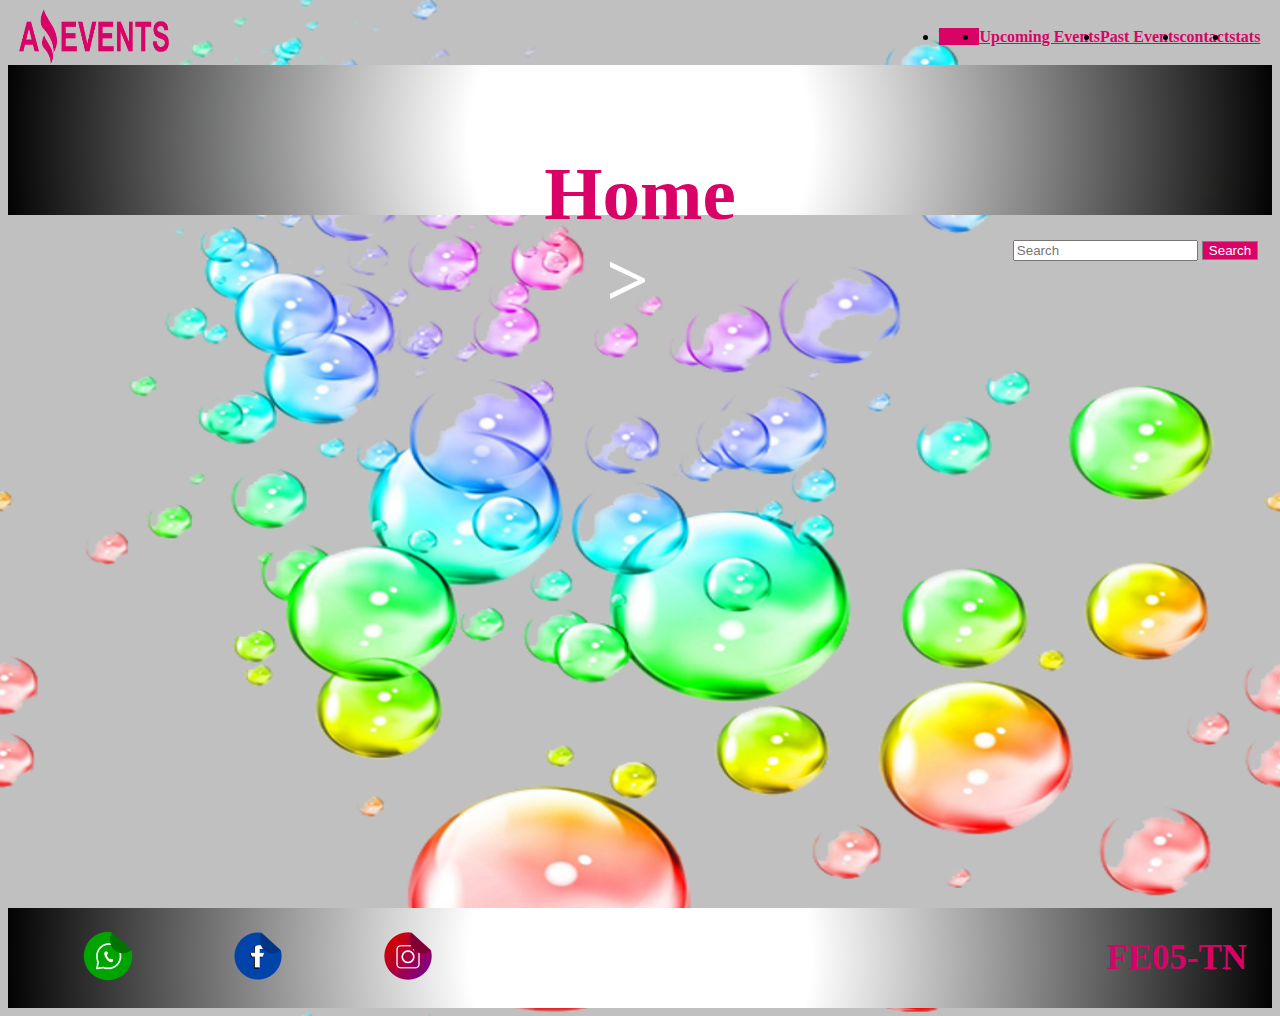
<file: index.html>
<!DOCTYPE html>
<html lang="en">

<head>
    <meta charset="UTF-8">
    <meta http-equiv="X-UA-Compatible" content="IE=edge">
    <meta name="viewport" content="width=device-width, initial-scale=1.0">
    <title>Amazing Events</title>
    <link href="https://cdn.jsdelivr.net/npm/bootstrap@5.3.0-alpha1/dist/css/bootstrap.min.css" rel="stylesheet"
        integrity="sha384-GLhlTQ8iRABdZLl6O3oVMWSktQOp6b7In1Zl3/Jr59b6EGGoI1aFkw7cmDA6j6gD" crossorigin="anonymous">
    <link rel="stylesheet" href="./styles/style.css">
    <link rel="icon" type="image/png" sizes="16x16" href="./assets/img/favicon-16x16.png">

</head>

<body>
    <header>
        <div class="cabeza">
            <img src="./assets/img/LogoAmazingEvents.png" alt="logo amazing Events">
            <input type="checkbox" id="menu-check">
            <label id="menu" for="menu-check">
                <span id="menu-abrir">&#9776;</span>
                <span id="menu-cerrar">X</span>
            </label>
            <nav>
                <ul class="nav justify-content-end nav-pills">
                    <li class="nav-item">
                        <a class="nav-link active" aria-current="page" style="background-color: #D90368"
                            href="#">Home</a>
                    </li>
                    <li class="nav-item">
                        <a class="nav-link transUp" href="./upcoming.html">Upcoming Events</a>
                    </li>
                    <li class="nav-item">
                        <a class="nav-link transUp" href="./past.html">Past Events</a>
                    </li>
                    <li class="nav-item">
                        <a class="nav-link transUp" href="./contact.html">contact</a>
                    </li>
                    <li class="nav-item">
                        <a class="nav-link transUp" href="./stats.html">stats</a>
                    </li>
                </ul>
            </nav>
        </div>
    </header>
    <main class="flex-grow-1">
        <div class="d-flex justify-content-between align-item-center carro">
            <div class="prev d-flex"><a class="grow" href="./stats.html">&lt;</a></div>
            <div class="actual d-flex"><a class="grow" href="#">Home</a></div>
            <div class="next d-flex"><a class="grow" href="./upcoming.html">&gt;</a></div>
        </div>


        <div class="encabeza">
            <div class="cate d-flex flex-wrap" id="probando">
               
            </div>
            
            <div id="SearchCHECK">
                <form class="busca d-flex" role="search">
                    <input onkeyup="captureData()" class="form-control" id="id_search" type="search" placeholder="Search" value="" aria-label="Search">
                    <button class=" sear btn btn-outline-success" type="submit">Search</button>
                </form>
            </div>
        </div>
        <div class="tarjetas" id="cardEvents">

        </div>

    </main>
    <footer>
        <div class="logos">
            <figure>
                <img class="social grow" src="./assets/img/Icono-Whatsapp.png" alt="logoFacebook">
            </figure>
            <figure>
                <img class="social  grow" src="./assets/img/Face-Best.png" alt="logoFacebook">
            </figure>
            <figure>
                <img class="social  grow" src="./assets/img/insta.png" alt="logoInstagram">
            </figure>
        </div>
        <div class="cohorte">
            <h5>FE05-TN</h5>
        </div>
    </footer>
    <script src="https://cdn.jsdelivr.net/npm/bootstrap@5.3.0-alpha1/dist/js/bootstrap.bundle.min.js"
        integrity="sha384-w76AqPfDkMBDXo30jS1Sgez6pr3x5MlQ1ZAGC+nuZB+EYdgRZgiwxhTBTkF7CXvN"
        crossorigin="anonymous"></script>
    <script src="./script/script.js"></script>
    <script src="./script/notfound.js"></script>
</body>


</html>
</file>
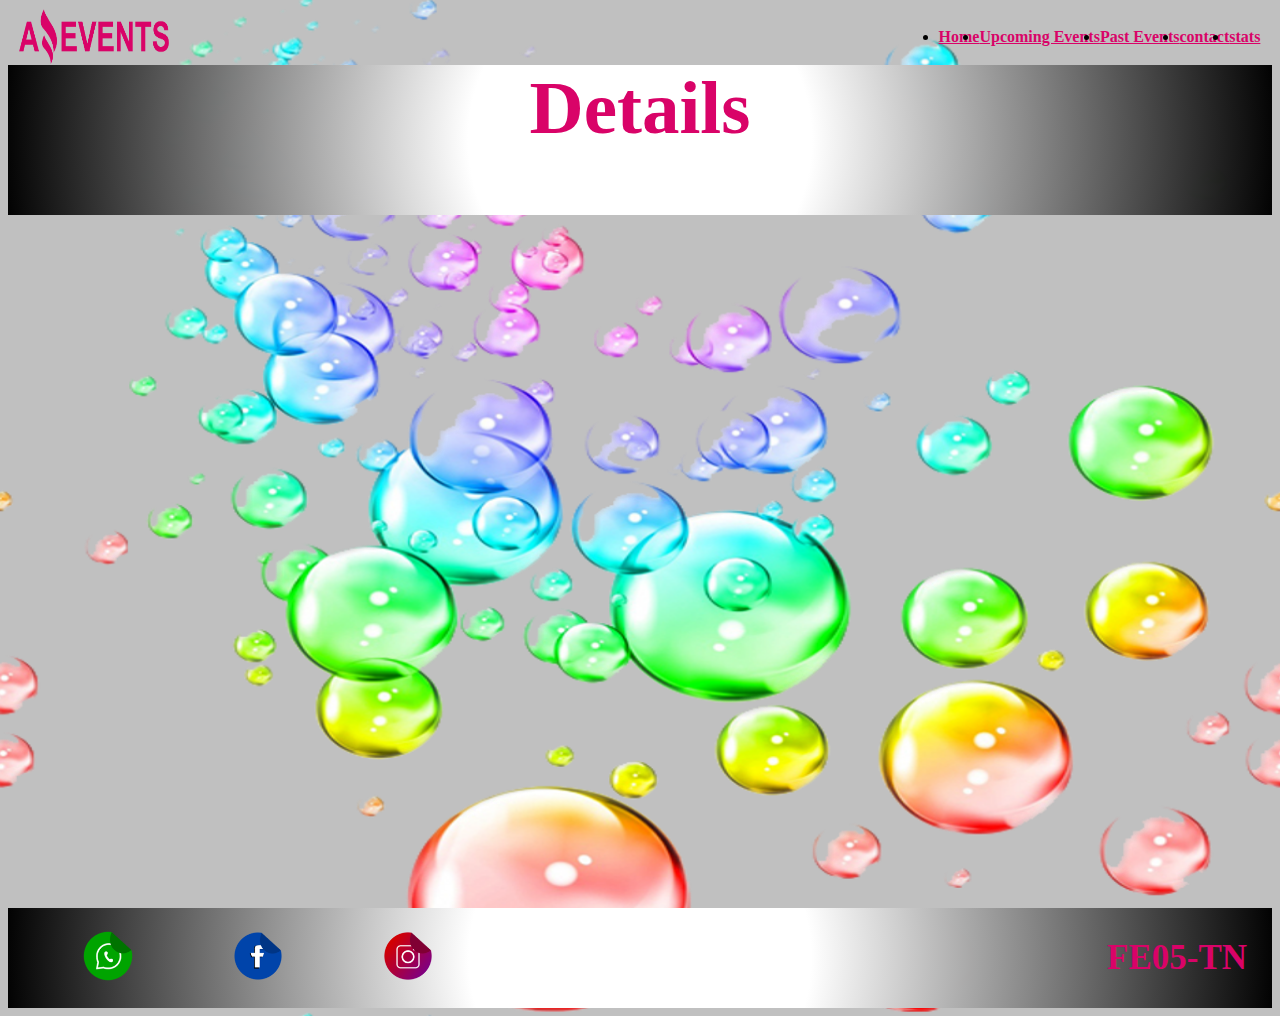
<file: details.html>
<!DOCTYPE html>
<html lang="en">

<head>
    <meta charset="UTF-8">
    <meta http-equiv="X-UA-Compatible" content="IE=edge">
    <meta name="viewport" content="width=device-width, initial-scale=1.0">
    <title>Amazing Events</title>
    <link href="https://cdn.jsdelivr.net/npm/bootstrap@5.3.0-alpha1/dist/css/bootstrap.min.css" rel="stylesheet"
        integrity="sha384-GLhlTQ8iRABdZLl6O3oVMWSktQOp6b7In1Zl3/Jr59b6EGGoI1aFkw7cmDA6j6gD" crossorigin="anonymous">
    <link rel="stylesheet" href="./styles/style.css">
    <link rel="icon" type="image/png" sizes="16x16" href="./assets/img/favicon-16x16.png">
</head>

<body>
    <header>
        <div class="cabeza">
            <img src="./assets/img/LogoAmazingEvents.png" alt="logo amazing Events">
            <input type="checkbox" id="menu-check">
            <label id="menu" for="menu-check">
                <span id="menu-abrir">&#9776;</span>
                <span id="menu-cerrar">X</span>
            </label>
            <nav>
                <ul class="nav justify-content-end nav-pills">
                    <li class="nav-item">
                        <a class="nav-link transUp" href="./index.html">Home</a>
                    </li>
                    <li class="nav-item">
                        <a class="nav-link transUp" href="./upcoming.html">Upcoming Events</a>
                    </li>
                    <li class="nav-item">
                        <a class="nav-link transUp" href="./past.html">Past Events</a>
                    </li>
                    <li class="nav-item">
                        <a class="nav-link transUp" href="./contact.html">contact</a>
                    </li>
                    <li class="nav-item">
                        <a class="nav-link transUp" href="./stats.html">stats</a>
                    </li>
                </ul>
            </nav>
        </div>
    </header>
    <main class="flex-grow-1">
        <div class="d-flex align-item-center justify-content-center carro">
            <div class="actual d-flex"><a class="grow" href="#">Details </a></div>
        </div>

        <div class="tarjeta" id="detalle">
            <!-- <div class="card" style="width: 1000px;">
                <img src="https://i.postimg.cc/vH52y81C/cinema4.jpghttps://i.postimg.cc/vH52y81C/cinema4.jpg" class="card-img-tope" alt="party">
                <div class="card-body">
                    <h5 class="card-title">Batman</h5>
                    <p class="card-text">Come see Batman fight crime in Gotham City.</p>
                    <ul class="list-group list-group-flush">
                        <li class="list-group-item">Category: Cinema</li>
                        <li class="list-group-item">Date: 2021-3-11</li>
                        <li class="list-group-item">Place: Room D1</li>
                    </ul>
                   </div>
                   <div class="card-footer d-flex justify-content-between">
                    <p>Price: 225</p>
                <a href="./index.html" class="bote btn-outline-success"> &lt;&lt; Back </a>
                    </div>
            </div>
        </div> -->



    </main>
    <footer>
        <div class="logos">
            <figure>
                <img class="social grow" src="./assets/img/Icono-Whatsapp.png" alt="logoFacebook">
            </figure>
            <figure>
                <img class="social  grow" src="./assets/img/Face-Best.png" alt="logoFacebook">
            </figure>
            <figure>
                <img class="social  grow" src="./assets/img/insta.png" alt="logoInstagram">
            </figure>
        </div>
        <div class="cohorte">
            <h5>FE05-TN</h5>
        </div>
    </footer>
    <script src="https://cdn.jsdelivr.net/npm/bootstrap@5.3.0-alpha1/dist/js/bootstrap.bundle.min.js"
        integrity="sha384-w76AqPfDkMBDXo30jS1Sgez6pr3x5MlQ1ZAGC+nuZB+EYdgRZgiwxhTBTkF7CXvN"
        crossorigin="anonymous"></script>
        <!-- <script src="/script/data.js"></script> -->
        <script src="./script/detail.js"></script>
</body>


</html>
</file>
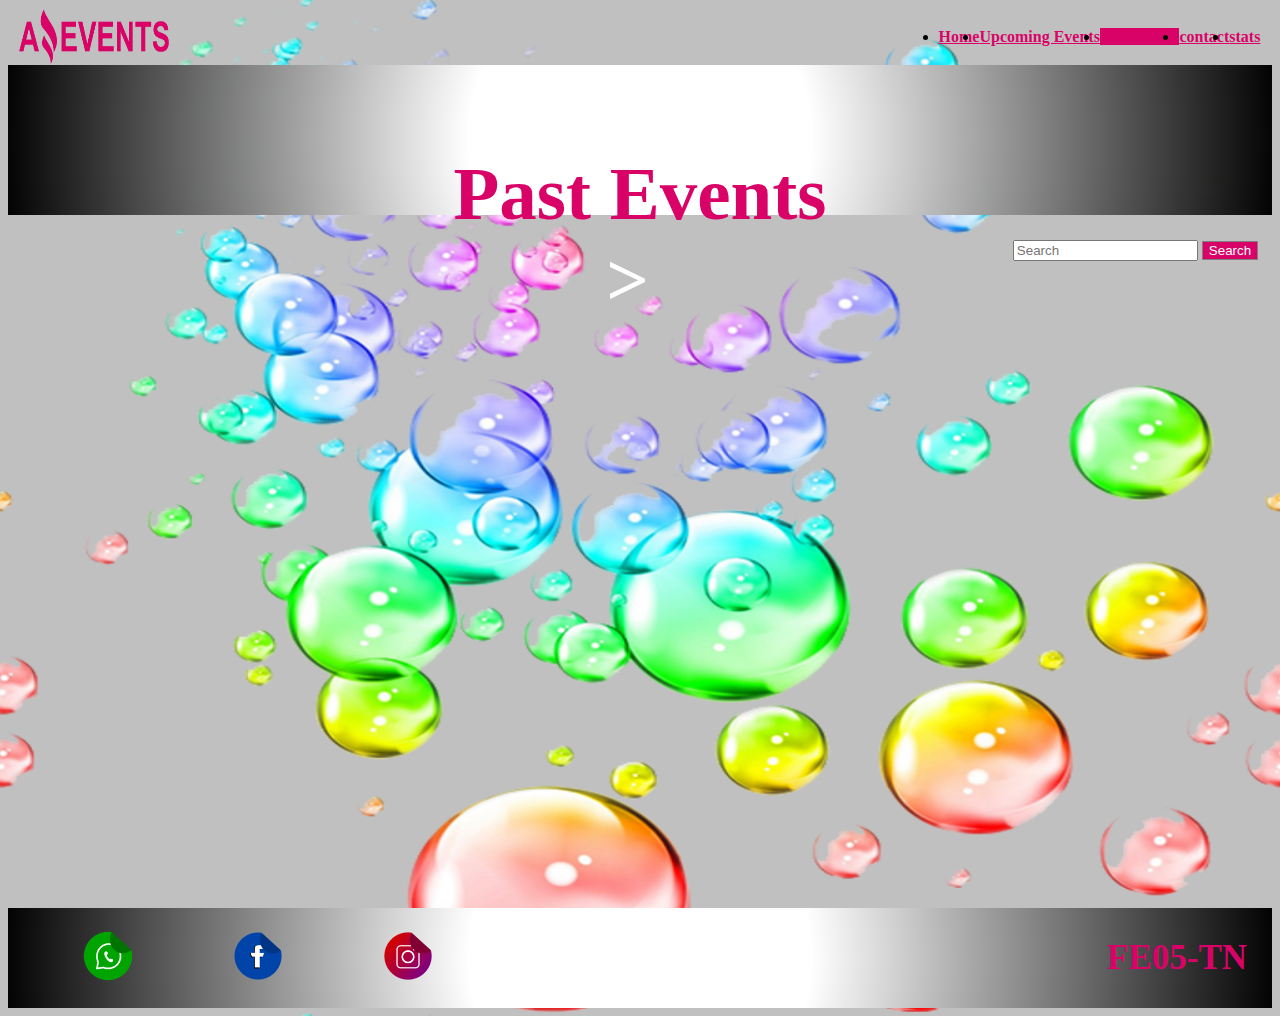
<file: past.html>
<!DOCTYPE html>
<html lang="en">

<head>
    <meta charset="UTF-8">
    <meta http-equiv="X-UA-Compatible" content="IE=edge">
    <meta name="viewport" content="width=device-width, initial-scale=1.0">
    <title>Amazing Events</title>
    <link href="https://cdn.jsdelivr.net/npm/bootstrap@5.3.0-alpha1/dist/css/bootstrap.min.css" rel="stylesheet"
        integrity="sha384-GLhlTQ8iRABdZLl6O3oVMWSktQOp6b7In1Zl3/Jr59b6EGGoI1aFkw7cmDA6j6gD" crossorigin="anonymous">
    <link rel="stylesheet" href="./styles/style.css">
    <link rel="icon" type="image/png" sizes="16x16" href="./assets/img/favicon-16x16.png">
</head>

<body>
    <header>
        <div class="cabeza">
            <img src="./assets/img/LogoAmazingEvents.png" alt="logo amazing Events">
            <input type="checkbox" id="menu-check">
            <label id="menu" for="menu-check">
                <span id="menu-abrir">&#9776;</span>
                <span id="menu-cerrar">X</span>
            </label>
            <nav>
                <ul class="nav justify-content-end nav-pills">
                    <li class="nav-item">
                        <a class="nav-link transUp" href="./index.html">Home</a>
                    </li>
                    <li class="nav-item">
                        <a class="nav-link transUp" href="./upcoming.html">Upcoming Events</a>
                    </li>
                    <li class="nav-item">
                        <a class="nav-link active" aria-current="page" style="background-color: #D90368" href="#">Past
                            Events</a>
                    </li>
                    <li class="nav-item">
                        <a class="nav-link transUp" href="./contact.html">contact</a>
                    </li>
                    <li class="nav-item">
                        <a class="nav-link transUp" href="./stats.html">stats</a>
                    </li>
                </ul>
            </nav>
        </div>
    </header>
    <main class="flex-grow-1">
        <div class="d-flex justify-content-between align-item-center carro">
            <div class="prev d-flex"><a class="grow" href="./upcoming.html">&lt;</a></div>
            <div class="actual d-flex"><a class="grow" href="#">Past Events</a></div>
            <div class="next d-flex"><a class="grow" href="./contact.html">&gt;</a></div>
        </div>


        <div class="encabeza">
            <div class="cate" id="probando">
                <!-- <input type="checkbox" id="category1" name="category" value="category1">
                <label class="qqq" for="category1">Category1</label>
                <input type="checkbox" id="category2" name="position" value="category2">
                <label class="qqq" for="category2">Category2</label>
                <input type="checkbox" id="category3" name="position" value="category3">
                <label class="qqq" for="category3">Category3</label>
                <input type="checkbox" id="category4" name="position" value="category4">
                <label class="qqq" for="category4">Category4</label> -->
            </div>
            <div id="SearchCHECK">
                <form class="busca d-flex" role="search">
                    <input onkeyup="captureData() "class="form-control" id="id_search" type="search" placeholder="Search" value="" aria-label="Search">
                    <button class=" sear btn btn-outline-success" type="submit">Search</button>
                </form>
            </div>
        </div>
        <div class="tarjetas" id="cardEvents">

        </div>
    </main>
    <footer>
        <div class="logos">
            <figure>
                <img class="social grow" src="./assets/img/Icono-Whatsapp.png" alt="logoFacebook">
            </figure>
            <figure>
                <img class="social  grow" src="./assets/img/Face-Best.png" alt="logoFacebook">
            </figure>
            <figure>
                <img class="social  grow" src="./assets/img/insta.png" alt="logoInstagram">
            </figure>
        </div>
        <div class="cohorte">
            <h5>FE05-TN</h5>
        </div>
    </footer>
    <script src="https://cdn.jsdelivr.net/npm/bootstrap@5.3.0-alpha1/dist/js/bootstrap.bundle.min.js"
        integrity="sha384-w76AqPfDkMBDXo30jS1Sgez6pr3x5MlQ1ZAGC+nuZB+EYdgRZgiwxhTBTkF7CXvN"
        crossorigin="anonymous"></script>
    <script src="./script/script2.js"></script>
    <script src="./script/notfound.js"></script>
    
</body>

</html>
</file>
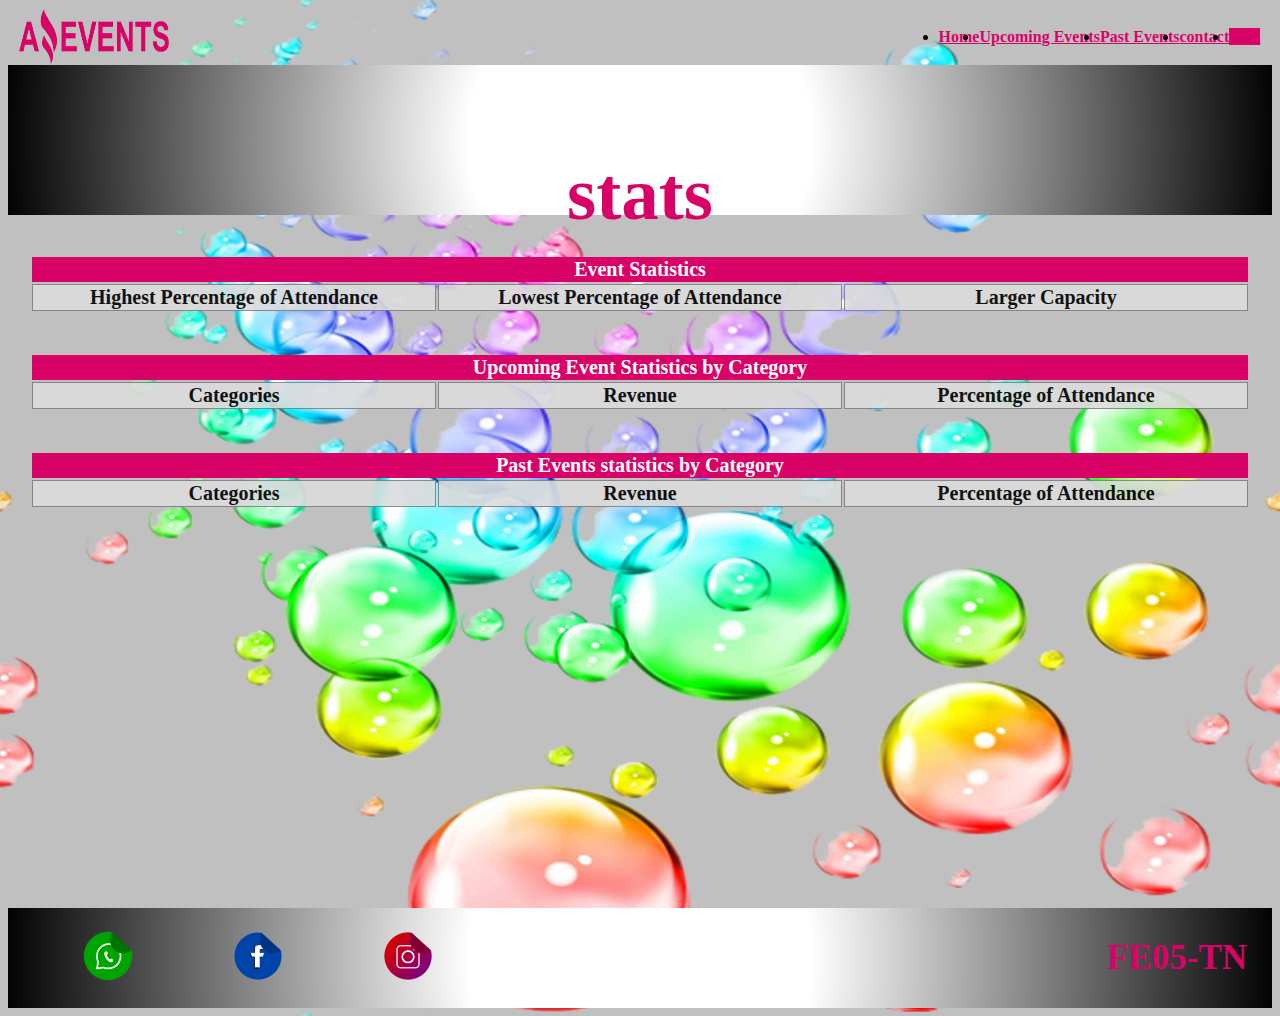
<file: stats.html>
<!DOCTYPE html>
<html lang="en">

<head>
    <meta charset="UTF-8">
    <meta http-equiv="X-UA-Compatible" content="IE=edge">
    <meta name="viewport" content="width=device-width, initial-scale=1.0">
    <title>Amazing Events</title>
    <link href="https://cdn.jsdelivr.net/npm/bootstrap@5.3.0-alpha1/dist/css/bootstrap.min.css" rel="stylesheet"
        integrity="sha384-GLhlTQ8iRABdZLl6O3oVMWSktQOp6b7In1Zl3/Jr59b6EGGoI1aFkw7cmDA6j6gD" crossorigin="anonymous">
    <link rel="stylesheet" href="./styles/style.css">
    <link rel="icon" type="image/png" sizes="16x16" href="./assets/img/favicon-16x16.png">
</head>

<body>
    <header>
        <div class="cabeza">
            <img src="./assets/img/LogoAmazingEvents.png" alt="logo amazing Events">
            <input type="checkbox" id="menu-check">
            <label id="menu" for="menu-check">
                <span id="menu-abrir">&#9776;</span>
                <span id="menu-cerrar">X</span>
            </label>
            <nav>
                <ul class="nav justify-content-end nav-pills">
                    <li class="nav-item">
                        <a class="nav-link transUp" href="./index.html">Home</a>
                    </li>
                    <li class="nav-item">
                        <a class="nav-link transUp" href="./upcoming.html">Upcoming Events</a>
                    </li>
                    <li class="nav-item">
                        <a class="nav-link transUp" href="./past.html">Past Events</a>
                    </li>
                    <li class="nav-item">
                        <a class="nav-link transUp" href="./contact.html">contact</a>
                    </li>
                    <li class="nav-item">
                        <a class="nav-link active" aria-current="page" style="background-color: #D90368"
                            href="#">stats</a>
                    </li>
                </ul>
            </nav>
        </div>
    </header>
    <main class="flex-grow-0.5">
        <div class="d-flex justify-content-between align-item-center carro">
            <div class="prev d-flex"><a class="grow" href="./contact.html">&lt;</a></div>
            <div class="actual d-flex"><a class="grow" href="#">stats</a></div>
            <div class="next d-flex"><a class="grow" href="./index.html">&gt;</a></div>
        </div>




        <div class="growtabla d-flex flex-column" id="tablas">
            <table class="tabla1 justify-content-center">
                <tr class="caption">
                    <th colspan="6">Event Statistics</th>
                </tr>
                <tr class="t-bod">
                    <th class="celda1" colspan="2">Highest Percentage of Attendance</th>
                    <th class="celda2" colspan="2">Lowest Percentage of Attendance</th>
                    <th class="celda3" colspan="2">Larger Capacity</th>
                </tr>
              <tbody id="tabla1">

              </tbody>
            </table>

            <table class="tabla2 justify-content-center">
                <tr class="caption">
                    <th colspan="6">Upcoming Event Statistics by Category</th>
                </tr>
                <tr class="t-bod">
                    <th class="celda1" colspan="2">Categories</th>
                    <th class="celda2" colspan="2">Revenue</th>
                    <th class="celda3" colspan="2">Percentage of Attendance</th>
                </tr>
                <tbody id="tabla2">

                </tbody>
            </table>

            <table class="tabla3 justify-content-center">
                <tr class="caption">
                    <th colspan="6">Past Events statistics by Category</th>
                </tr>
                <tr class="t-bod">
                    <th class="celda1" colspan="2">Categories</th>
                    <th class="celda2" colspan="2">Revenue</th>
                    <th class="celda3" colspan="2">Percentage of Attendance</th>
                </tr>
                <tbody id="tabla3">

                </tbody>
            </table>
        </div>


    </main>
    <footer>
        <div class="logos">
            <figure>
                <img class="social grow" src="./assets/img/Icono-Whatsapp.png" alt="logoFacebook">
            </figure>
            <figure>
                <img class="social  grow" src="./assets/img/Face-Best.png" alt="logoFacebook">
            </figure>
            <figure>
                <img class="social  grow" src="./assets/img/insta.png" alt="logoInstagram">
            </figure>
        </div>
        <div class="cohorte">
            <h5>FE05-TN</h5>
        </div>
    </footer>
    <script src="https://cdn.jsdelivr.net/npm/bootstrap@5.3.0-alpha1/dist/js/bootstrap.bundle.min.js"
        integrity="sha384-w76AqPfDkMBDXo30jS1Sgez6pr3x5MlQ1ZAGC+nuZB+EYdgRZgiwxhTBTkF7CXvN"
        crossorigin="anonymous"></script>
    <script src="./script/stats1.js"></script>

</body>


</html>
</file>
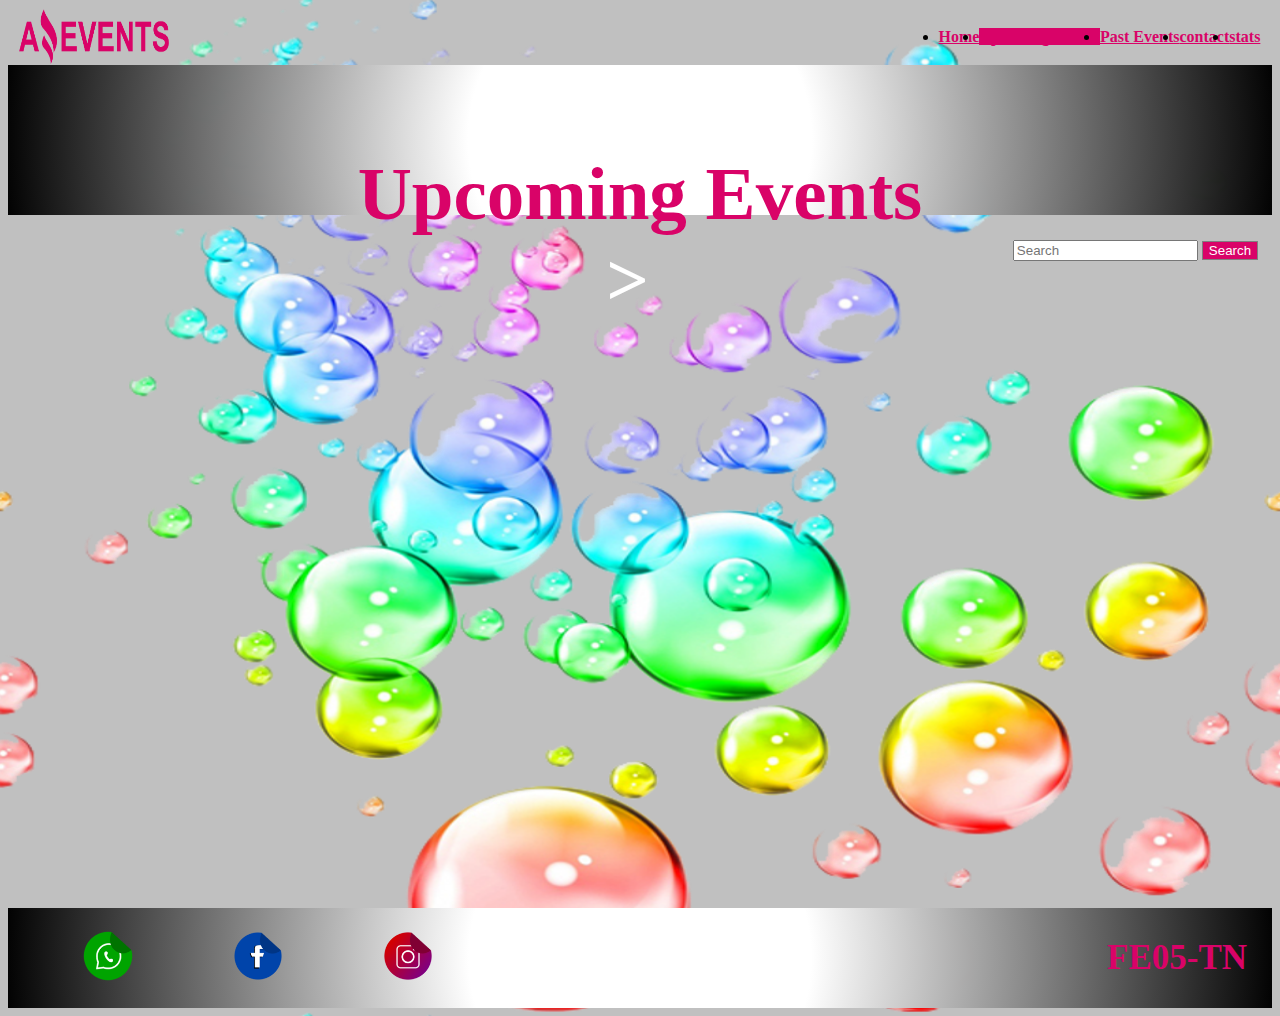
<file: upcoming.html>
<!DOCTYPE html>
<html lang="en">

<head>
    <meta charset="UTF-8">
    <meta http-equiv="X-UA-Compatible" content="IE=edge">
    <meta name="viewport" content="width=device-width, initial-scale=1.0">
    <title>Amazing Events</title>
    <link href="https://cdn.jsdelivr.net/npm/bootstrap@5.3.0-alpha1/dist/css/bootstrap.min.css" rel="stylesheet"
        integrity="sha384-GLhlTQ8iRABdZLl6O3oVMWSktQOp6b7In1Zl3/Jr59b6EGGoI1aFkw7cmDA6j6gD" crossorigin="anonymous">
    <link rel="stylesheet" href="./styles/style.css">
    <link rel="icon" type="image/png" sizes="16x16" href="./assets/img/favicon-16x16.png">
</head>

<body>
    <header>
        <div class="cabeza">
            <img src="./assets/img/LogoAmazingEvents.png" alt="logo amazing Events">
            <input type="checkbox" id="menu-check">
            <label id="menu" for="menu-check">
                <span id="menu-abrir">&#9776;</span>
                <span id="menu-cerrar">X</span>
            </label>
            <nav>
                <ul class="nav justify-content-end nav-pills">
                    <li class="nav-item">
                        <a class="nav-link transUp" href="./index.html">Home</a>
                    </li>
                    <li class="nav-item">
                        <a class="nav-link active" aria-current="page" style="background-color: #D90368"
                            href="#">Upcoming Events</a>
                    </li>
                    <li class="nav-item">
                        <a class="nav-link transUp" href="./past.html">Past Events</a>
                    </li>
                    <li class="nav-item">
                        <a class="nav-link transUp" href="./contact.html">contact</a>
                    </li>
                    <li class="nav-item">
                        <a class="nav-link transUp" href="./stats.html">stats</a>
                    </li>
                </ul>
            </nav>
        </div>
    </header>
    <main class="flex-grow-1">
        <div class="d-flex justify-content-between align-item-center carro">
            <div class="prev d-flex"><a class="grow" href="./index.html">&lt;</a></div>
            <div class="actual d-flex"><a class="grow" href="#">Upcoming Events</a></div>
            <div class="next d-flex"><a class="grow" href="./past.html">&gt;</a></div>
        </div>


        <div class="encabeza">
            <div class="cate" id="probando">
                <!-- <input type="checkbox" id="category1" name="category" value="category1">
                <label class="qqq" for="category1">Category1</label>
                <input type="checkbox" id="category2" name="position" value="category2">
                <label class="qqq" for="category2">Category2</label>
                <input type="checkbox" id="category3" name="position" value="category3">
                <label class="qqq" for="category3">Category3</label>
                <input type="checkbox" id="category4" name="position" value="category4">
                <label class="qqq" for="category4">Category4</label> -->
            </div>
            <div id="SearchCHECK">
                <form class="busca d-flex" role="search">
                    <input onkeyup="captureData() "class="form-control" id="id_search" type="search" placeholder="Search" value="" aria-label="Search">
                    <button class=" sear btn btn-outline-success" type="submit">Search</button>
                </form>
            </div>
        </div>
        <div class="tarjetas" id="cardEvents">
            
            </div>
            
    </main>
    <footer>
        <div class="logos">
         <figure>
             <img class="social grow" src="./assets/img/Icono-Whatsapp.png" alt="logoFacebook">
         </figure>
         <figure>
             <img class="social  grow" src="./assets/img/Face-Best.png" alt="logoFacebook">
         </figure>
         <figure>
             <img class="social  grow" src="./assets/img/insta.png" alt="logoInstagram">
         </figure>
     </div>
     <div class="cohorte">
         <h5>FE05-TN</h5>
     </div>
 </footer>
    <script src="https://cdn.jsdelivr.net/npm/bootstrap@5.3.0-alpha1/dist/js/bootstrap.bundle.min.js"
        integrity="sha384-w76AqPfDkMBDXo30jS1Sgez6pr3x5MlQ1ZAGC+nuZB+EYdgRZgiwxhTBTkF7CXvN"
        crossorigin="anonymous"></script>
        <script src="./script/script3.js"></script>
        <script src="./script/notfound.js"></script>
        
    </body>
    
    </html>
</file>
<file: styles/style.css>
header {
    width: 99%;
    margin: 1px;
}

body {
    display: flex;
    flex-direction: column;
    background-image: url(../assets/img/Soap-Bubbles-Transparent-Images-Clip-Art.png);
    background-color: silver;
    position: relative;
    min-height: 100vh;
    padding-bottom: 100px;
    background-repeat: round;
    background-size: auto;
    background-position: center;
}

header img {
    width: 150px;
    height: 55px;
    margin-left: 10px;
}

.cabeza {
    display: flex;
    align-items: center;
    width: 100%;
    justify-content: space-between;
}
.cate {
    width: 80%;
}
.busca {
    width: 100%;
}

.cabeza a:visited {
    color: #D90368;
}
.cabeza a {
    color: #D90368;
}

.nav {
    display: flex;
    justify-content: flex-end;
}

.nav-item {
    font-weight: bolder;
}

.carro {
    height: 150px;
    background: rgb(255, 255, 255);
    background: radial-gradient(circle, rgba(255, 255, 255, 1) 27%, rgba(0, 0, 0, 0.9864320728291317) 100%);
    ;
    font-size: 75px;
    color: #D90368;
    text-align: center;
}

.actual a:visited {
    color: #D90368;
}
.actual a {
    color: #D90368;
}

.carro a {
    text-decoration: none;
}

.actual {
    align-items: center;
}

.prev {
    color: white;
    align-items: center;
    margin-left: 25px;
}

.prev a:visited {
    color: white;
}
.prev a {
    color: white;
}

.next {
    color: white;
    align-items: center;
    margin-right: 25px;
}
.next a:visited {
    color: white;
}
.next a {
    color: white;
}

.encabeza {
    display: flex;
    align-items: center;
    width: 99%;
    justify-content: space-around;
    margin-top: 25px;
}

.qqq {
    font-size: 25px;
    font-weight: bolder;
    margin: 5px;
    padding: 5px;
}

.tarjetas {
    display: flex;
    justify-content: center;
    flex-wrap: wrap;
    text-align: center;
    margin-top: 40px;
    margin-bottom: 40px;
}

.tarjeta {
    display: flex;
    justify-content: center;
    flex-wrap: wrap;
    text-align: center;
    margin-top: 40px;
    margin-bottom: 40px;
}

.card-img-top {
    display: flex;
    justify-items: center;
    justify-content: center;
    width: 90%;
    height: 160px;
    border: 2px solid grey;
    margin: 15px;
}

.card-img-tope {
    display: flex;
    justify-items: center;
    justify-content: center;
    border: 5px solid grey;
    margin: 20px;
}

.card {
    margin: 50px;
    margin-top: 0;
}

.card-border {
    border: 1px solid #D90368;
}

.card-header {
    background-color: #D90368;
    color: white;
}

.sear {
    background-color: #D90368;
    color: white;
    border: 1px solid grey;
}

.btn-outline-success:hover {
    background-color: white;
    color: #D90368;
    border: 1px solid grey;
}

#send {
    background-color: #D90368;
    color: white;
}

.container {
    margin-top: 50px;
}

.caption {
    background-color: #D90368;
    color: white;
    text-align: center;
}

.th-head {
    font-size: 25px;
    font-weight: bolder; 
}
.t-bod{
    background-color: gainsboro;
    opacity: 0.9;
}

.tabla1 {
    font-size: 20px;
    text-align: center;
    display: flex;
    flex-grow: 1;
    width: 100%;
    margin-top: 40px;
    flex-direction: column;
    align-items: center;
}

.tabla2 {
    font-size: 20px;
    text-align: center;
    flex-direction: column;
    align-items: center;
    display: flex;
    flex-grow: 1;
    width: 100%;
    margin-top: 40px;
    flex-wrap: wrap;
}

.tabla3 {
    font-size: 20px;
    align-items: center;
    text-align: center;
    flex-direction: column;
    width: 100%;
    display: flex;
    flex-grow: 1;
    margin-top: 40px;
    margin-bottom: 40px;
    flex-wrap: wrap;
}

.growtabla {
    width: 100%;
}

.celda1 {
    width: 400px;
    height: 20px;
    border: 1px solid gray;
}

.celda2 {
    width: 400px;
    border: 1px solid gray
}

.celda3 {
    width: 400px;
    border: 1px solid gray
}

footer {
    display: flex;
    height: 100px;
    width: 100%;
    position: absolute;
    bottom: 0px;
    background: rgb(255, 255, 255);
    background: radial-gradient(circle, rgba(255, 255, 255, 1) 27%, rgba(0, 0, 0, 0.9864320728291317) 100%);
    justify-content: space-between;
}

.logos {
    display: flex;
    align-items: center;
    margin: 25px;
}

.social {
    height: 50px;
    object-fit: cover;
    margin: 10px;
}

.cohorte {
    display: flex;
    align-items: center;
    margin: 25px;
    color: #D90368;
}

.cohorte h5 {
    font-size: 35px;
}

#menu {
    display: none;
}

#menu-check {
    display: none;
}

@media only screen and (min-width: 495px) and (max-width: 695px) {
    .cabeza {
        display: flex;
        flex-direction: column;
    }
}

@media only screen and (min-width: 543px) and (max-width: 824px) {
    .encabeza {
        flex-direction: column;
    }

    .actual {
        font-size: 75%;
        align-items: center;
    }
}

@media only screen and (min-width: 543px) and (max-width: 592px) {
    .cate {
        display: flex;
        flex-direction: column;
        margin-bottom: 10px;
    }

    .qqq {
        font-size: 25px;
        margin-bottom: 10px;
    }
}

@media only screen and (min-width: 593px) and (max-width: 844px) {
    .cate {
        display: flex;
        flex-direction: column;
        margin-bottom: 10px;
    }

    .qqq {
        font-size: 25px;
        margin-bottom: 10px;
    }
}

@media only screen and (min-width: 325px) and (max-width: 542px) {
    .encabeza {
        flex-direction: column;
    }

    .cate {
        display: flex;
        flex-direction: column;
        margin-bottom: 10px;
    }

    footer {
        display: flex;
        flex-grow: 0.2;
    }

    .logos {
        margin: 1px;
    }

    .social {
        margin: 1px;
        padding: 1px;
    }

    .cohorte {
        margin: 1px;
        color: #D90368;
    }

    .qqq {
        font-size: 20px;
    }

    .actual {
        font-size: 60%;
        align-items: center;
    }
}

@media only screen and (max-width: 534px) {
    #menu-check:not(:checked)~nav {
        display: none;
    }

    #menu-check:checked~nav {
        display: block;
    }

    #menu {
        display: block;
        color: #D90368;
        font-size: 25px;
        font-weight: bolder;
        border: 1px solid #D90368;
        border-radius: 20%;
        margin: 2px;
        padding-left: 5px;
        padding-right: 5px;
        position: absolute;
        right: 5px;
        top: 5px;
        z-index: 9999;
    }

    #menu:hover {
        color: white;
        background-color: #D90368;
    }

    #menu-cerrar {
        display: none;
    }

    #menu-check:checked~label #menu-abrir {
        display: none;
    }

    #menu-check:checked~label #menu-cerrar {
        display: block;
    }

    header div.cabeza nav {
        position: absolute;
        top: 0;
        right: 0;
        height: 40%;
        background-color: silver;
        opacity: 0.9;
        padding-top: 5px;
        padding-right: 5px;
    }

    header div.cabeza nav ul,
    header .cabeza nav ul li {
        display: block;
        text-align: right;
        padding-top: 20px;
    }

}

.grow {
    transition: .5s, color .10s;
    -webkit-transition: .5s, color .10s;
    -moz-transition: .5s, color .10s;
    font-weight: bolder;
}

.grow:hover {
    transform: scale3d(1.5, 1.5, 0.3);
    -webkit-transform: scale3d(1.5, 1.5, 0.3);
    -moz-transform: scale3d(1.5, 1.5, 0.3);
}

.transUp {
    transition: .5s, color .10s;
    -webkit-transition: .5s, color .10s;
    -moz-transition: .5s, color .10s;
}

.transUp:hover {
    transform: translatey(-10px);
    -webkit-transform: translatey(-10px);
    -moz-transform: translatey(-10px);
    background-color: white;
    color: black;

}

@media only screen and (min-width: 325px) and (max-width: 400px) {
    .prev {
        font-size: 40px;
        margin-left: 10px;
    }

    .next {
        font-size: 40px;
        margin-right: 10px;
    }

    .carro {
        font-size: 40px;
        text-align: center;
        margin: 0;
    }
}

@media only screen and (min-width: 401px) and (max-width: 540px) {
    .carro {
        text-align: center;
        font-size: 60px;
    }
}

.card-foote {
    padding: 0;
}

.bote {
    display: flex;
    background-color: #D90368;
    color: white;
    border: 1px solid grey;
    border-radius: 10%;
    text-decoration: none;
    margin: 0;
    padding: 10px;
    align-items: center;
}
.card-footer {
    text-align: center;
    }
    .card-footer p {
        display: flex;
        align-items: center;
    font-size: 25px;
    margin: 0;
    padding: 2px;
    }
</file>
